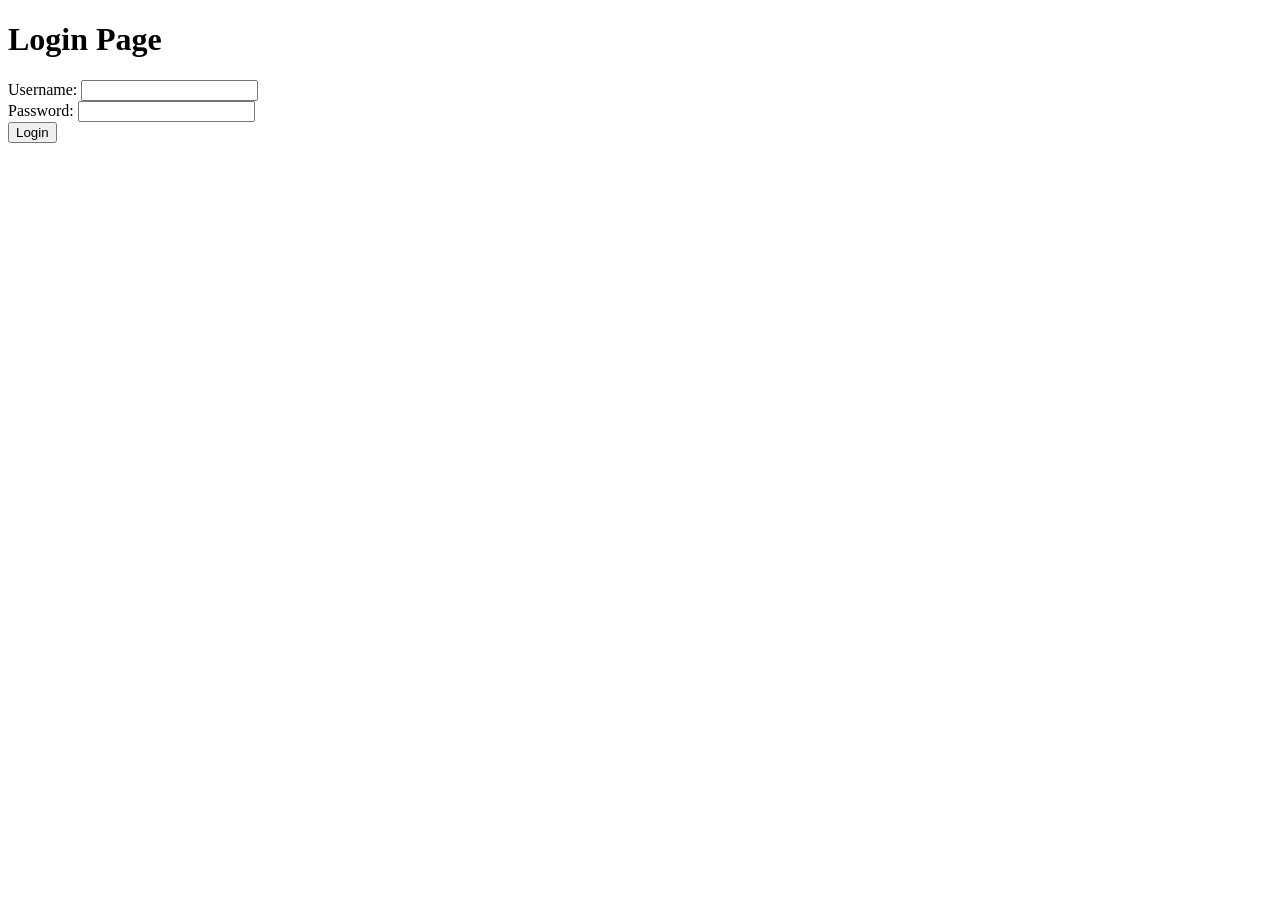
<file: login.html>
<!DOCTYPE html>
<html lang="en">
<head>
    <meta charset="UTF-8">
    <meta name="viewport" content="width=device-width, initial-scale=1.0">
    <title>Login</title>
</head>
<body>
    <h1>Login Page</h1>
    <form action="/login" method="POST">
        <label for="username">Username:</label>
        <input type="text" id="username" name="username" required>
        <br>
        <label for="password">Password:</label>
        <input type="password" id="password" name="password" required>
        <br>
        <button type="submit">Login</button>
    </form>
</body>
</html>
</file>
